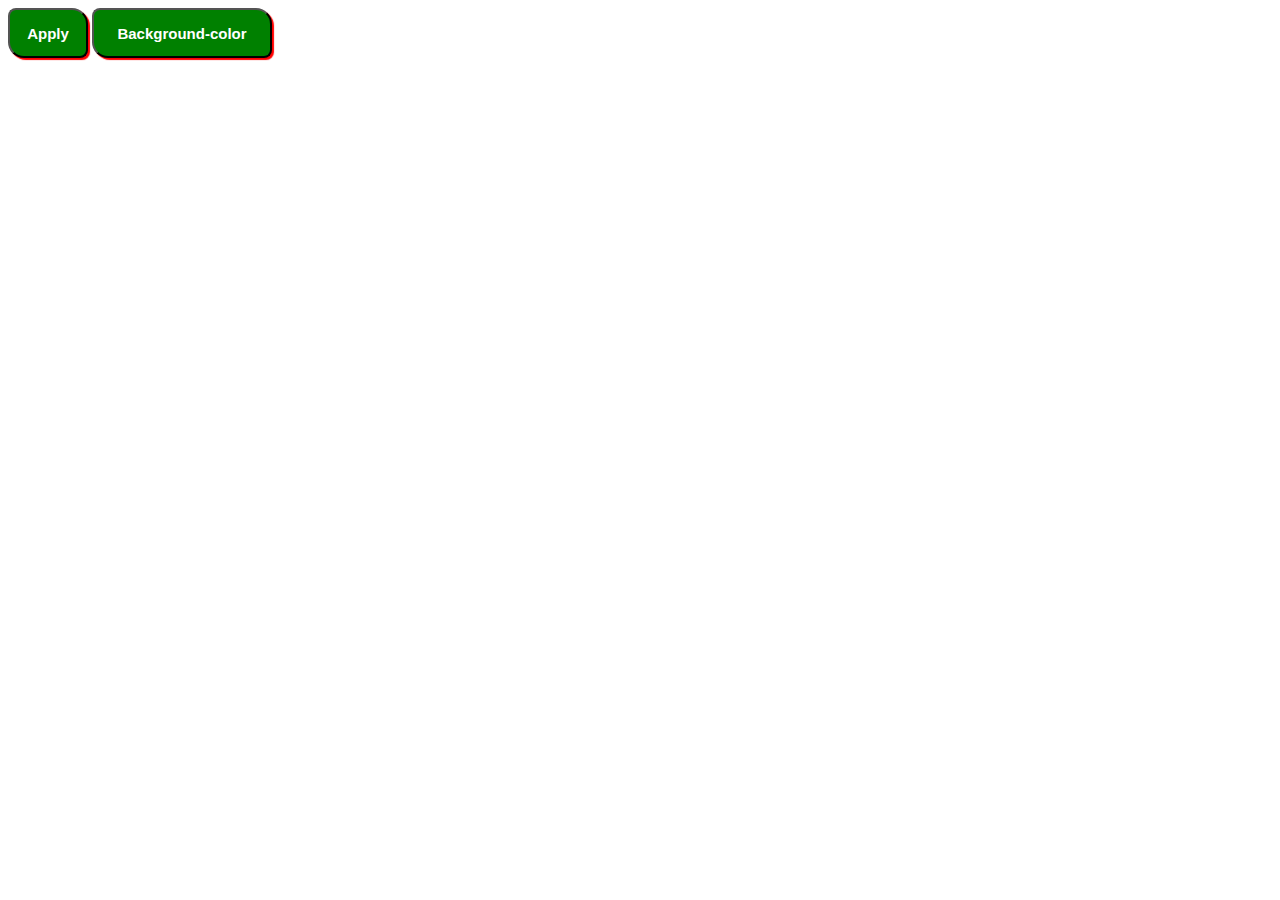
<file: index.html>
<html>
<head>
<title>Any txt</title>
<link rel="stylesheet" type="text/css" href="b.css">
<script>
function  jento(){
document.getElementById("btn").innerHTML="This is an Application Form";
}
function  back(){
document.body.style.backgroundColor="rgba(25,65,255,0.3)";
}
window.alert("Thank you visiting my page");
</script>
</head>
<body>
<button onclick="jento()" class="baton1">Apply</button>
<button onclick="back()" class="baton2">Background-color</button>

<a href="application.html" target="blank"><h1 id="btn"></h1><a>

</body>
<html>
</file>
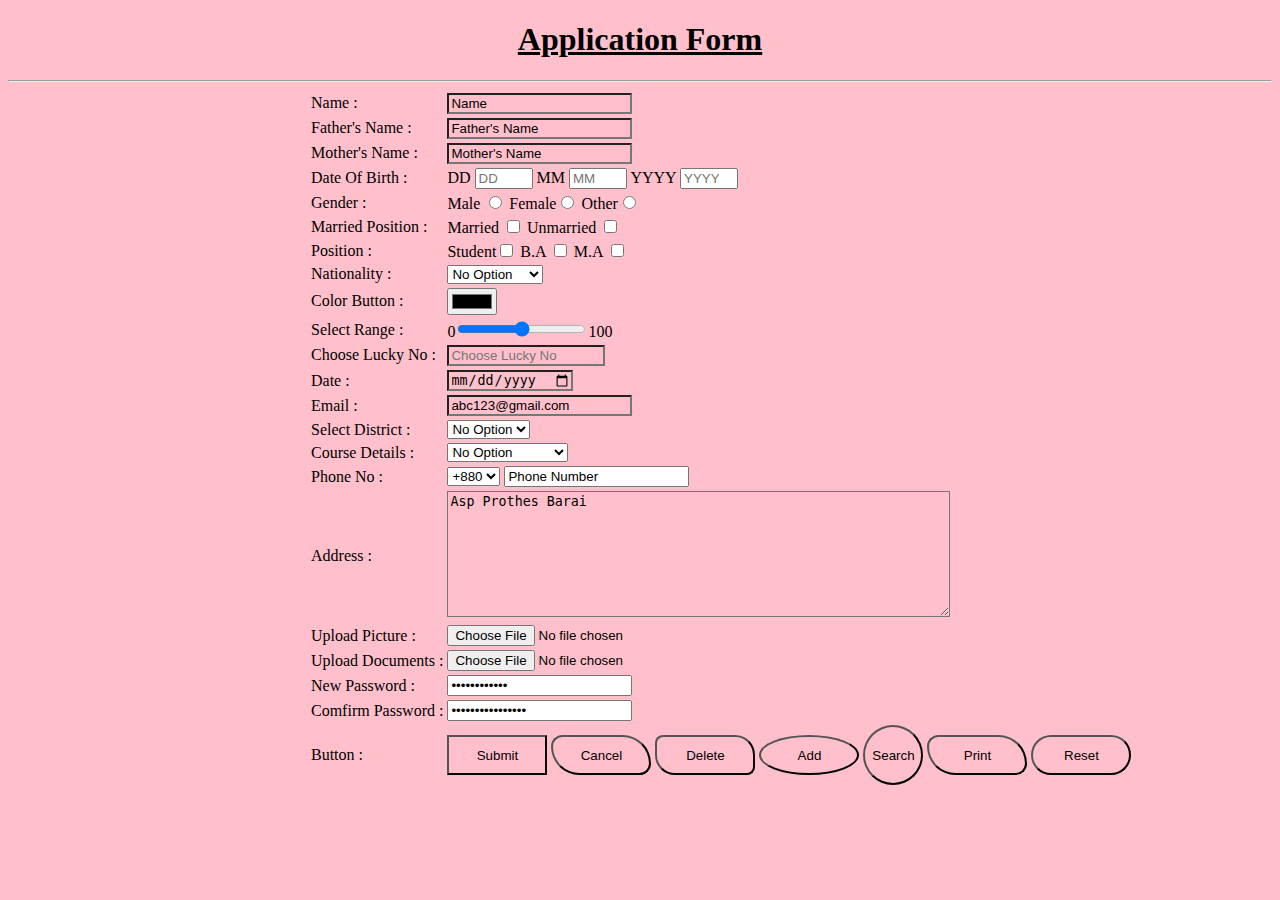
<file: application.html>
<!DOCTYPE html>
<html lang="en">
<head>
	<meta charset="UTF-8">
	<title>Application</title>
</head>
<body bgcolor="pink">

	<!--Header Start Here-->
	<div>
	<h1 style="text-align:center;"> <u> Application Form  </u></h1>
	</div><hr>
	
	<!--Application Start Here-->
	
	<div>
		<form action="">
		<table style="margin-left:300px;">
			<!--Name Bar Start Here-->
			 <tr>
			 	<td>Name :</td>
			 	<td><input type="text" placeholder="Enter Your Name" value="Name" name="Name" style="background-color:pink;"></td>
			 </tr>
			 <tr>
			 	<td>Father's Name :</td>
			 	<td><input type="text" placeholder="Enter Your Father's Name" value="Father's Name" name="Father's Name" style="background-color:pink;"></td>
			 </tr>
			 <tr>
			 	<td>Mother's Name :</td>
			 	<td><input type="text" placeholder="Enter Your Mother's Name" value="Mother's Name" name="Mother's Name" style="background-color:pink;"></td>
			 </tr>
			 <tr>
			 	<td>Date Of Birth :</td>
			 	<td>DD <input type="number" value="Day" name="Date Of Birth" placeholder="DD" style="width:50px;">
                    MM <input type="number" value="Month" name="Date Of Birth" placeholder="MM" style="width:50px;">
                    YYYY <input type="number" value="Year" name="Date Of Birth" placeholder="YYYY" style="width:50px;">
			 	</td>
			 </tr>
			  <tr>
			  	<td>Gender :</td>
			  	<td>Male <input type="radio" value="Male" name="Gender"> 
			  	 Female<input type="radio" value="Female" name="Gender" > 
			  	 Other<input type="radio" value="Other" name="Gender" ></td>
			  </tr>
			  <tr>
			  	<td>Married Position :</td>
			  	<td>
			  		Married <input type="checkbox" value="Married" name="Married">
			  		Unmarried <input type="checkbox" value="Unmarried" name="Unmarried">
			  	</td>
			  </tr>
			  <tr>
			  	<td>Position :</td>
			  	<td>
			  		Student<input type="checkbox" value="Position" name="Student">
			  		B.A <input type="checkbox" value="Position" name="B.A">
			  		M.A <input type="checkbox" value="Position" name="M.A">
			  	</td>
			  </tr>
			  <tr>
			  	<td>Nationality :</td>
			  	<td>
			  		<select name="" id="">
			  			<option value="No Option">No Option</option>
			  			<option value="Bangladeshi">Bangladeshi</option>
			  			<option value="Indian">Indian</option>
			  			<option value="Italiyan">Italiyan</option>
			  			<option value="Nepalian">Nepalian</option>
			  			<option value="American">American</option>
			  		</select>
			  	</td>
			  </tr>
			  <tr>
			  	<td>Color Button :</td>
			  	<td><input type="Color" value="Color" name="Color"></td>
			  </tr>
			  <tr>
			  	<td>Select Range :</td>
			  	<td>0<input type="range" value="Range" name="Range" min="0" max="100">100</td>
			  </tr>
			  <tr>
			  	<td>Choose Lucky No :</td>
			  	<td><input type="number" value="number" name="number" min="20" max="80" placeholder="Choose Lucky No" style="background-color:pink; width:150px;"></td>
			  </tr>
			  <tr>
			  	<td>Date :</td>
			  	<td><input type="date" placeholder="Enter Date Of Birth" value="Date" name="Date" style="background-color:pink;"></td>
			  </tr>
			  <tr>
			  	<td>Email :</td>
			  	<td><input type="email" value="abc123@gmail.com " name="Email" placeholder="Enter Your Email" style="background-color:pink;"></td>
			  </tr>
			  <tr>
			  	<td>Select District :</td>
			  	<td>
			  		<select name="" id="">
			  			<option value="No Option">No Option</option>
			  			<option value="Barishal">Barishal</option>
			  			<option value="Gopalgonj">Gopalgonj</option>
			  			<option value="Dhaka">Dhaka</option>
			  			<option value="Vola">Vola</option>
			  			<option value="Rangpur">Rangpur</option>
			  			<option value="Rajshahi">Rajshahi</option>
			  			<option value="Jassor">Jassor</option>
			  			<option value="Khulna">Khulna</option>
			  		</select>
			  	</td>
			  </tr>
			  <tr>
			  	<td>Course Details :</td>
			  	<td>
			  		<select name="" id="">
			  			<option value="No Option">No Option</option>
			  			<optgroup label="Microsoft Office">
			  				<option value="MS Word">MS Word</option>
			  				<option value="Excel">Excel</option>
			  				<option value="Power Point">Power Point</option>
			  			</optgroup>
			  			<optgroup label="Desing">
			  				<option value="PHP">PHP</option>
			  				<option value="CSS">CSS</option>
			  				<option value="HTML">HTML</option>
			  				<option value="JAVA SCRIPT">JAVA SCRIPT</option>
			  			</optgroup>
			  		</select>
			  	</td>
			  </tr>
			  <tr>
			  	<td>Phone No :</td>
			  	<td>
			  		<select name="" id="">
			  			<option value="+880">+880</option>
			  			<option value="+91">+91</option>
			  			<option value="+993">+993</option>
			  			<option value="+63">+63</option>
			  			<option value="+54">+54</option>
			  			<option value="+33">+33</option>
			  			<option value="+92">+92</option>
			  			<option value="+622">+622</option>
			  		</select>
			  		<input type="text" value="Phone Number" name="Phone Number" placeholder="Enter Your Phn No">
			  	</td>
			  </tr>
			  <tr>
			  	<td>Address :</td>
			  	<td>
			  		<textarea name="Address" id="" cols="60" rows="8" placeholder="Enter Your Address Start Now" maxlength="1000" style="background-color:pink;">Asp Prothes Barai</textarea>
			  	</td>
			  </tr>
			  <tr>
			  	<td>Upload Picture :</td>
			  	<td><input type="file" value="picture" name="picture"></td>
			  </tr>
			  <tr>
			  	<td>Upload Documents :</td>
			  <td><input type="file" value="Document" name="Document"></td>
			  </tr>
			  <tr>
			  	<td>New Password :</td>
			  	<td><input type="password" placeholder="Enter Password" value="New Password" name="New Password"></td>
			  </tr>
			  <tr>
			  	<td>Comfirm Password :</td>
			  	<td><input type="password" placeholder="Confirm Password" value="Confirm Password" name="Confirm Password"></td>
			  </tr>
			  <tr>
			  	<td>Button :</td>
			  	<td>
			  		<input type="submit" value="Submit" style="height:40px;width:100px; background-color:pink;">
			  		<input type="submit" value="Cancel" style="height:40px;width:100px; background-color:pink; border-radius:20px 50px 20px 50px;">
			  		<input type="submit" value="Delete" style="height:40px;width:100px; background-color:pink; border-radius:8px  20px 8px 20px;">
			  		<input type="submit" value="Add" style="height:40px;width:100px; background-color:pink;border-radius:50%;">
			  		<input type="submit" value="Search" style="height:60px;width:60px; background-color:pink; border-radius:50%;">
			  		<input type="submit" value="Print" style="height:40px;width:100px; background-color:pink; border-radius:20px 50px;">
			  		<input type="reset" value="Reset" style="height:40px;width:100px; background-color:pink; border-radius: 50px 50px 50px 50px;">
			  	</td>
			  </tr>
		</table>
		</form>
	</div>
</body>
</html>
</file>
<file: b.css>
.baton1{
background-color:green;
height:50px;
width:80px;
padding:7px 14px;
cursor:auto;
border-radius:8px 16px;
font-size:15px;
font-weight:bolder;
color:white;
box-shadow:2px 2px 1px red;
}
.baton2{
background-color:green;
height:50px;
width:180px;
padding:7px 14px;
cursor:pointer;
border-radius:8px 16px;
font-size:15px;
font-weight:bolder;
color:white;
box-shadow:2px 2px 1px red;
}
a{
text-decoration:none;
}
</file>
